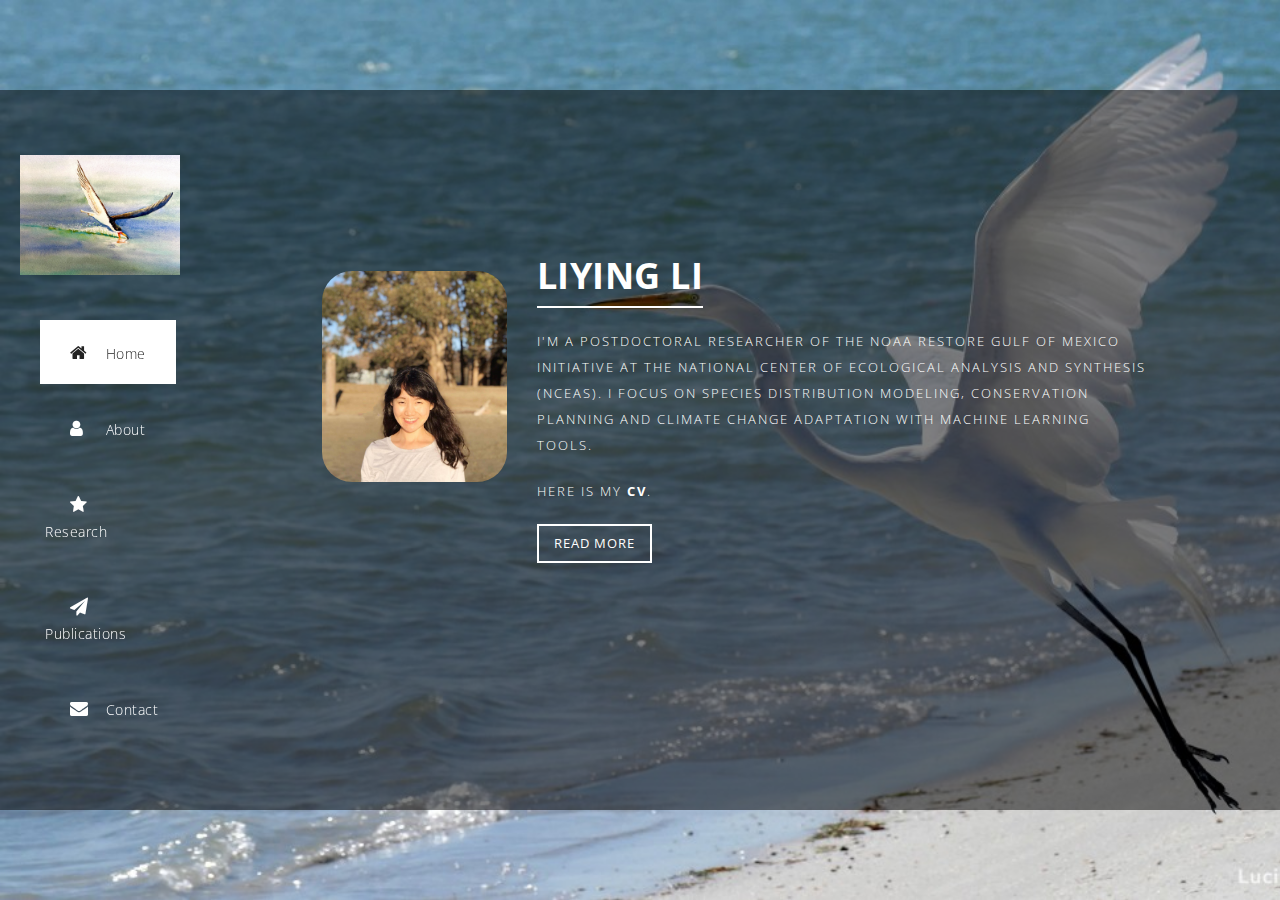
<file: index.html>
<!DOCTYPE html>
<html>
<head>
    <title>Liying Li's Personal Website</title> 
	<meta charset="utf-8">
	<meta http-equiv="X-UA-Compatible" content="IE=edge,chrome=1">
	<title>Home</title>
	<meta name="description" content="Liying Li's Personal Website">
    <meta name="viewport" content="width=device-width, initial-scale=0.6, shrink-to-fit=yes">
    <meta name="google-site-verification" content="MjU6pupLLV7Uc16pn0d8Kx8k9lB2FDEqv-tGC2-SAro" />
    <meta name=”keyword” content="Liying, Liying Li, UCSB, Postdoctoral Researcher, Personal Website, homepage, ES, Environmental Science, AI, Machine Learning"> 
	<meta name="viewport" content="width=device-width, initial-scale=1">
	<link rel="apple-touch-icon" href="apple-touch-icon.png">
    
	<link rel="stylesheet" href="css/bootstrap.min.css">
	<link rel="stylesheet" href="css/bootstrap-theme.min.css">
	<link rel="stylesheet" href="css/fontAwesome.css">
	<link rel="stylesheet" href="css/light-box.css">
	<link rel="stylesheet" href="css/templatemo-main.css">

	<link href="https://fonts.googleapis.com/css?family=Open+Sans:300,400,600,700,800" rel="stylesheet">

	<script src="js/vendor/modernizr-2.8.3-respond-1.4.2.min.js"></script>
</head>

<body>

<div class="sequence">

  <div class="seq-preloader">
	<svg width="39" height="16" viewBox="0 0 39 16" xmlns="http://www.w3.org/2000/svg" class="seq-preload-indicator"><g fill="#F96D38"><path class="seq-preload-circle seq-preload-circle-1" d="M3.999 12.012c2.209 0 3.999-1.791 3.999-3.999s-1.79-3.999-3.999-3.999-3.999 1.791-3.999 3.999 1.79 3.999 3.999 3.999z"/><path class="seq-preload-circle seq-preload-circle-2" d="M15.996 13.468c3.018 0 5.465-2.447 5.465-5.466 0-3.018-2.447-5.465-5.465-5.465-3.019 0-5.466 2.447-5.466 5.465 0 3.019 2.447 5.466 5.466 5.466z"/><path class="seq-preload-circle seq-preload-circle-3" d="M31.322 15.334c4.049 0 7.332-3.282 7.332-7.332 0-4.049-3.282-7.332-7.332-7.332s-7.332 3.283-7.332 7.332c0 4.05 3.283 7.332 7.332 7.332z"/></g></svg>
  </div>
  
</div>


	<nav>
	  <div class="logo">
		 <img src="img/blackskimmer.png" alt="">
	  </div>
	  <ul>
		<li><a href="#1"><i class="fa fa-home"></i> <em>Home</em></a></li>
		<li><a href="#2"><i class="fa fa-user"></i> <em>About</em></a></li>
		<li><a href="#3"><i class="fa fa-star"></i> <em>Research</em></a></li>
		<li><a href="#4"><i class="fa fa-send"></i> <em>Publications</em></a></li>
		<li><a href="#5"><i class="fa fa-envelope"></i> <em>Contact</em></a></li>
	  </ul>
	</nav>
	
	<div class="slides">
	  <div class="slide" id="1">
		<div class="content first-content">
		  <div class="container-fluid">
			  <div class="col-md-3">
				  <div class="author-image"><img src="img/author_image.jpg" alt=""></div>

			  </div>
			  <div class="col-md-9">
				  <h2>Liying Li</h2>
				  <p>I'm a Postdoctoral Researcher of the NOAA RESTORE Gulf of Mexico Initiative at the National Center of Ecological Analysis and Synthesis (NCEAS). I focus on species distribution modeling, conservation planning and climate change adaptation with machine learning tools. 
				  </p>
					<p>Here is my <a href="CV.pdf" target="_blank" download><b>CV</b></a>.
                  </p>
				  <div class="main-btn"><a href="#2">Read More</a></div>
			  </div>
		  </div>
		</div>
	  </div>
	  <div class="slide" id="2">
		<div class="content second-content">
			<div class="container-fluid">
				<div class="col-md-5">
					<div class="left-image">
					  <img src="img/li_7552.jpg" alt="">
				  </div>
				</div>
				<div class="col-md-6">
					<div class="right-content">
						<h2>About Me</h2>

						<p> I earned my Ph.D. in Environmental Science from University of California, Merced at <a href="https://wsm.ucmerced.edu/" target="_blank"><b>Water Systems Management lab</b></a> under the mentorship of Professor Josue Medellin-Azuara. My doctoral research was on conserving birds on California’s farmlands using dynamic flooded habitats.
						<p>
							  Currently, I study climate change and land use impacts on coastal bird species at <a href="https://www.nceas.ucsb.edu/" target="_blank"><b>the National Center of Ecological Analysis and Sythesis (NCEAS)</b></a>. I use machine learning models and citizen science <a href="https://science.ebird.org/en" target="_blank"> <b>Ebird</b></a> data to delineate the variations in migratory species population across time and space in the Gulf of Mexico. 
						</p>
						<p>
							  I am working on how to use state of art artificial intelligences to handle the multi-modality big data better in generating information for the <a href="https://restoreactscienceprogram.noaa.gov/funding-opportunities/gulfeco" target="_blank"><b>Gulf</b></a>’s restoration decision-making support
						</p>

					  <div class="main-btn"><a href="#3">Read More</a></div>
				  </div>
				</div>
			</div>
		</div>
	  </div>
	  <div class="slide" id="3">
        <div class="content second-content">
            <div class="container-fluid">
                <div class="col-md-12">
                    <div class="left-content">
                        <h2>Research Interests</h2>
                        <br>
                        <h4>AI for species distribution modeling</h4>
                        <h3>&ensp;&ensp;&ensp;&#9679;  <b>Deep Learning</b> for avian demographic models </h3>
                        <h3>&ensp;&ensp;&ensp;&#9679;  Joint species modeling to model both biotic and abiotic niche </h3>
                        <h3>&ensp;&ensp;&ensp;&#9679;  Trait-based analysis to idenfy the climate resiliences in community composition   </h3>

                        <br>
                        <h4>Remote-sensing for ecological studyies</h4>
                        <h3>&ensp;&ensp;&ensp;&#9679; Using remote-sensing for lanscape characterization for ecological models </h3>
                        <h3>&ensp;&ensp;&ensp;&#9679; Combining oceanic and terestrial remote-sensing products for across shoreline modeling</h3>

                        <br>
                        <h4>Ensemble machine learning species niche models</h4>
                        <h3>&ensp;&ensp;&ensp;&#9679; Rectangular and adaptive quadtree models to capture continuous ecological niche change </h3>
                        
                        <p> </p>
                        
                        <br>
                        <h3>Combining economic and ecological models to integrate human-nature interfaces in resources management </h3>
                        
                        <br>
                        <h3>Geospatial analysis and visualization </h3>
                        
                        <h3></h3>
                      <div class="main-btn"><a href="#4">Read More</a></div>
                  </div>
                </div>
            </div>
        </div>
      </div>
      <div class="slide" id="4">
        <div class="content third-content">
            <div class="container-fluid">
                <div class="col-md-12">
                    <div class="left-content">
                        <h2>Publications & Presentations</h2> <br>

						<h6><a href="https://www.sciencedirect.com/science/article/pii/S0301421513001766">Carbon dioxide emission drivers for a typical metropolis using input–output structural decomposition analysis
</a                     ></h6> 
                        <h3> Yafei Wang, Hongyan Zhao, <b>Liying Li</b>, Zhu Liu, Sai Liang. Energy Policy. 2013 </h3>


						<h6><a href="https://www.sciencedirect.com/science/article/pii/S2666790821002469">Integrating climate change impact in new building design process: A review of building life cycle carbon emission assessment methodologies
</a                     ></h6> 
                        <h3> <b>Liying Li</b>. Cleaner Engineering and Technology. 2021 </h3>



						<h6><a href="https://www.sciencedirect.com/science/article/pii/S0021979713009211">Electrochemically enhanced adsorption of nonylphenol on carbon nanotubes: Kinetics and isotherms study
</a                     ></h6> 
                        <h3> Xiaona Li, Shuo Chen, <b>Liying Li</b>, Xie Quan, Huimin Zhao. Journal of Colloid and Interface Science. 2022 </h3>



						 <h6><a href="https://www.mdpi.com/2073-4441/14/6/966">Managing Aquifer Recharge to Overcome Overdraft in the Lower American River, California, USA
</a                     ></h6> 
                        <h3>Mahesh L. Maskey, Mustafa S. Dogan, Angel Santiago Fernandez-Bou, <b>Liying Li</b>, Alexander Guzman, Wyatt Arnold, Erfan Goharian, Jay R. Lund, Josue Medellin-Azuara. Water. 2022.</h3>



						 <h6><a href="https://thescipub.com/abstract/erjsp.2020.45.53">The Governance of Low-Carbon Transitions in a Multilevel Perspective Framework: How Does the Concept of ‘System Transformation’ Work?
</a                     ></h6> 
                        <h3><b>Liying Li</b>. Energy Research. 2020.</h3>



						 <h6><a href="https://ascelibrary.org/doi/abs/10.1061/9780784483701.020">Assessing Climate Change Impacts and Adaptation Options of Rain-Fed Agriculture in Africa with Integrated Modelling Framework
</a                     ></h6> 
                        <h3><b>Liying Li</b>. Geo-Extreme. 2021.</h3>



                        <h6><a href="papers/agu2024.pdf">Multi-benefit Conservation Planning for Balancing the Competing Land and Water Use for Human and Biodiversity Conservation
</a                     ></h6> 
                        <h3><b>Liying Li</b>. AGU 2024. https://scholar.google.com/citations?view_op=view_citation&hl=en&user=a3bBiUIAAAAJ&citation_for_view=a3bBiUIAAAAJ:Se3iqnhoufwC</h3>

                        <h6><a href="papers/ssrn-5059879.pdf" target="_blank">Hydro-Economically Optimized Water Allocation with Climate Change, Managed Groundwater Recharge, and Prioritized Wetland Deliveries to Moderate Human-Nature Water Use Conflicts</a></h6> 
                        <h3><b>Liying Li</b>, Mustafa S. Dogan, Mahesh Maskey, José M. Rodriguez-Flores, Kellie Vache, Spencer Cole, Sarah E. Null, Joshua Viers, Mohammad Safeeq, Josue Medellin-Azuara, Martha Conklin. SSRN https://papers.ssrn.com/sol3/papers.cfm?abstract_id=5059879. 2024.</h3>
                        
                        <h6><a href="papers/SDM_manuscript.pdf" target="_blank">Synergies between agricultural production and shorebird conservation with climate change in the Central Valley, California,with optimized water allocation and multi-benefit land use</a></h6> 
                        <h3><b>Liying Li</b>, Spencer Cole, José M. Rodriguez-Flores, Erin Hestir, Joshua Viers, Josue Medellin-Azuara, Martha Conklin, Thomas Harmon.</h3>


                        
                      <div class="main-btn"><a href="#5">Read More</a></div>
                  </div>
                </div>
            </div>
        </div>
      </div>
	<div class="slide" id="5">
        <div class="content third-content">
            <div class="container-fluid">
                <div class="col-md-12">
                    <div class="left-content">
                        <h2>Contact</h2> <br>
                        <h6><i class="fa fa-envelope"></i>&ensp;&ensp;&ensp;lli [AT] nceas.ucsb.edu &ensp;&ensp;&ensp;liliying88 [AT] gmail [DOT] com</h6>
                        <p> </p>
                        <br>
                        <h6><i class="fa fa-location-arrow"></i> &ensp;&ensp;&ensp; Santa Barbara, CA 93110 USA</h6>
                        
                    </div>
                </div>
            </div>
        </div>
      </div>



<script src="js/vendor/jquery-1.11.2.min.js"></script>

<script src="js/vendor/bootstrap.min.js"></script>

<script src="js/datepicker.js"></script>
<script src="js/plugins.js"></script>
<script src="js/main.js"></script>

<script type="text/javascript">
$(document).ready(function() {

	

	// navigation click actions 
	$('.scroll-link').on('click', function(event){
		event.preventDefault();
		var sectionID = $(this).attr("data-id");
		scrollToID('#' + sectionID, 750);
	});
	// scroll to top action
	$('.scroll-top').on('click', function(event) {
		event.preventDefault();
		$('html, body').animate({scrollTop:0}, 'slow');         
	});
	// mobile nav toggle
	$('#nav-toggle').on('click', function (event) {
		event.preventDefault();
		$('#main-nav').toggleClass("open");
	});
});
// scroll function
function scrollToID(id, speed){
	var offSet = 0;
	var targetOffset = $(id).offset().top - offSet;
	var mainNav = $('#main-nav');
	$('html,body').animate({scrollTop:targetOffset}, speed);
	if (mainNav.hasClass("open")) {
		mainNav.css("height", "1px").removeClass("in").addClass("collapse");
		mainNav.removeClass("open");
	}
}
if (typeof console === "undefined") {
	console = {
		log: function() { }
	};
}
</script>
</body>
</html>
</file>
<file: css/light-box.css>
/* LIGHT BOX */

body:after {
  content: url(../img/close.png) url(../img/loading.gif) url(../img/prev.png) url(../img/next.png);
  display: none;
}

body.lb-disable-scrolling {
  overflow: hidden;
}

.lightboxOverlay {
  position: absolute;
  top: 0;
  left: 0;
  z-index: 99999;
  background-color: black;
  filter: progid:DXImageTransform.Microsoft.Alpha(Opacity=80);
  opacity: 0.8;
  display: none;
}

.lightbox {
  position: absolute;
  margin-top: 0%;
  left: 0;
  width: 100%;
  z-index: 100000;
  text-align: center;
  line-height: 0;
  font-weight: normal;
}

.lightbox .lb-image {
  display: block;
  height: auto;
  max-width: inherit;
  max-height: none;
  border-radius: 5px;

  /* Image border */
  border: 10px solid white;
}

.lightbox a img {
  border: none;
}

.lb-outerContainer {
  position: relative;
  *zoom: 1;
  width: 250px;
  height: 250px;
  margin: 0 auto;
  border-radius: 4px;

  /* Background color behind image.
     This is visible during transitions. */
  background-color: white;
}

.lb-outerContainer:after {
  content: "";
  display: table;
  clear: both;
}

.lb-loader {
  position: absolute;
  top: 43%;
  left: 0;
  height: 25%;
  width: 100%;
  text-align: center;
  line-height: 0;
}

.lb-cancel {
  display: block;
  width: 32px;
  height: 32px;
  margin: 0 auto;
  background: url(../img/loading.gif) no-repeat;
}

.lb-nav {
  position: absolute;
  top: 0;
  left: 0;
  height: 100%;
  width: 100%;
  z-index: 10;
}

.lb-container > .nav {
  left: 0;
}

.lb-nav a {
  outline: none;
  background-image: url('[data-uri]');
}

.lb-prev, .lb-next {
  height: 100%;
  cursor: pointer;
  display: block;
}

.lb-nav a.lb-prev {
  width: 34%;
  left: 0;
  float: left;
  background: url(../img/prev.png) left 48% no-repeat;
  filter: progid:DXImageTransform.Microsoft.Alpha(Opacity=0);
  opacity: 0;
  -webkit-transition: opacity 0.6s;
  -moz-transition: opacity 0.6s;
  -o-transition: opacity 0.6s;
  transition: opacity 0.6s;
}

.lb-nav a.lb-prev:hover {
  filter: progid:DXImageTransform.Microsoft.Alpha(Opacity=100);
  opacity: 1;
}

.lb-nav a.lb-next {
  width: 64%;
  right: 0;
  float: right;
  background: url(../img/next.png) right 48% no-repeat;
  filter: progid:DXImageTransform.Microsoft.Alpha(Opacity=0);
  opacity: 0;
  -webkit-transition: opacity 0.6s;
  -moz-transition: opacity 0.6s;
  -o-transition: opacity 0.6s;
  transition: opacity 0.6s;
}

.lb-nav a.lb-next:hover {
  filter: progid:DXImageTransform.Microsoft.Alpha(Opacity=100);
  opacity: 1;
}

.lb-dataContainer {
  margin: 0 auto;
  padding-top: 5px;
  *zoom: 1;
  width: 100%;
  -moz-border-radius-bottomleft: 4px;
  -webkit-border-bottom-left-radius: 4px;
  border-bottom-left-radius: 4px;
  -moz-border-radius-bottomright: 4px;
  -webkit-border-bottom-right-radius: 4px;
  border-bottom-right-radius: 4px;
}

.lb-dataContainer:after {
  content: "";
  display: table;
  clear: both;
}

.lb-data {
  padding: 0 4px;
  color: #ccc;
}

.lb-data .lb-details {
  width: 85%;
  float: left;
  text-align: left;
  line-height: 1.1em;
}

.lb-data .lb-caption {
  font-size: 13px;
  font-weight: bold;
  line-height: 1em;
}

.lb-data .lb-caption a {
  color: #4ae;
}

.lb-data .lb-number {
  margin-top: 15px;
  display: block;
  clear: left;
  padding-bottom: 1em;
  font-size: 13px;
  color: #999999;
}

.lb-data .lb-close {
  display: block;
  float: right;
  width: 30px;
  height: 30px;
  background: url(../img/close.png) top right no-repeat;
  text-align: right;
  outline: none;
  filter: progid:DXImageTransform.Microsoft.Alpha(Opacity=70);
  opacity: 0.7;
  -webkit-transition: opacity 0.2s;
  -moz-transition: opacity 0.2s;
  -o-transition: opacity 0.2s;
  transition: opacity 0.2s;
}

.lb-data .lb-close:hover {
  cursor: pointer;
  filter: progid:DXImageTransform.Microsoft.Alpha(Opacity=100);
  opacity: 1;
}
</file>
<file: css/templatemo-main.css>
@keyframes seq-preloader {
  50% {
    opacity: 1;
  }
  
  100% {
    opacity: 0;
  }
}

.seq-preloader {
  background: white;
  visibility: visible;
  opacity: 1;
  position: absolute;
  z-index: 9999;
  height: 100%;
  width: 100%;
  top: 0;
  left: 0;
  right: 0;
  bottom: 0;
}

.seq-preloader.seq-preloaded {
  opacity: 0;
  visibility: hidden;
  transition: visibility 0s .5s, opacity .5s;
}

.seq-preload-indicator {
  overflow: visible;
  position: relative;
  top: 50%;
  left: 50%;
  transform: translate(-50%, -50%);
}

.seq-preload-circle {
  display: inline-block;
  height: 12px;
  width: 12px;
  fill: #7a7a7a;
  opacity: 0;
  animation: seq-preloader 1.25s infinite;
}

.seq-preload-circle-2 {
  animation-delay: .15s;
}

.seq-preload-circle-3 {
  animation-delay: .3s;
}

.seq-preload-indicator-fallback {
  width: 42px;
  overflow: visible;
}

.seq-preload-indicator-fallback .seq-preload-circle {
  width: 8px;
  height:8px;
  background-color: #f4f4f4;
  border-radius: 100%;
  opacity: 1;
  display: inline-block;
  vertical-align: middle;
}

.seq-preload-indicator-fallback .seq-preload-circle-2 {
  margin-left: 3px;
  margin-right: 3px;
  width: 12px;
  height: 12px;
}

.seq-preload-indicator-fallback .seq-preload-circle-3 {
  width: 16px;
  height: 16px;
}


/* MAIN CSS */

@-webkit-keyframes fill {
  0% {
    width: 0%;
    height: 1px;
  }
  50% {
    width: 100%;
    height: 1px;
  }
  100% {
    width: 100%;
    height: 100%;
    background: #fff;
  }
}
@keyframes fill {
  0% {
    width: 0%;
    height: 1px;
  }
  50% {
    width: 100%;
    height: 1px;
  }
  100% {
    width: 100%;
    height: 100%;
    background: #fff;
  }
}
@-webkit-keyframes fillColour {
  0% {
    color: #fff;
  }
  50% {
    color: #fff;
  }
  100% {
    color: #333;
  }
}
@keyframes fillColour {
  0% {
    color: #fff;
  }
  50% {
    color: #fff;
  }
  100% {
    color: #333;
  }
}
* {
  margin: 0;
  padding: 0;
  -webkit-box-sizing: border-box;
  box-sizing: border-box;
  font-family: "Open Sans", sans-serif;
}

html {
	overflow: hidden;
}

body {
  overflow: hidden;
  font-size: 100%;
}

nav {
	top: 10vh;
	bottom: 10vh;
  	text-align: center;
  	background: rgba(0, 0, 0, 0.5);
  	position: fixed;
  	z-index: 100;
  	height: 80vh;
  	left: 0;
  	width: 15%;
  	font-weight: 300;
  	font-size: 1rem;
}

nav em {
	font-style: normal;
	margin-left: 5px;
	font-size: 14px;
}

nav ul li i {
	width: 25px;
}

nav ul li a {
	font-size: 18px;
}

nav .mini-logo {
	display: none;
}

nav .logo {
  height: 120px;
  width: 200px;
  opacity: 1.0;
	margin-top: 45px;
	padding: 20px 20px;
}

nav .logo img {
	max-width: 100%;
	overflow-y: hidden;
}

nav ul {
	margin-top: 60px;
  	text-align: left;
  	margin-left: 40px;
  	list-style-type: none;
  	height: 48vh;
  	display: -webkit-box;
  	display: -ms-flexbox;
  	display: flex;
  	-webkit-box-orient: vertical;
  	-webkit-box-direction: normal;
    -ms-flex-direction: column;
    flex-direction: column;
  	-ms-flex-pack: distribute;
    justify-content: space-around;
}
nav ul li {
	margin: 25px 0px;
}
nav a, nav a:visited, nav a:active {
  color: #fff;
}
nav a {
	text-decoration: none!important;
	font-size: 14px;
	letter-spacing: 0.5px;
  	-webkit-transition: color 2s, background 1s;
  	transition: color 2s, background 1s;
  	padding: 20px 30px;
  	position: relative;
  	z-index: 0;
}
nav a.active {
  background-color: #fff;
  color: #232323;
}
nav a::before {
  content: "";
  position: absolute;
  height: 0%;
  width: 0%;
  bottom: 0;
  left: 0;
  opacity: 1;
  z-index: -1;
}
nav a:hover {
	text-decoration: none;
  -webkit-animation: fillColour 0.7s forwards ease-in-out;
          animation: fillColour 0.7s forwards ease-in-out;
}
nav a:hover::before {
  -webkit-animation: fill 0.7s forwards ease-in-out;
          animation: fill 0.7s forwards ease-in-out;
  opacity: 1;
}

.slides {
  width: 500vw;
  height: 100vh;
  -webkit-transition: -webkit-transform 0.8s ease;
  transition: -webkit-transform 0.8s ease;
  transition: transform 0.8s ease;
  transition: transform 0.8s ease, -webkit-transform 0.8s ease;
}
.slides .slide {
  height: 100vh;
  width: 100vw;
  float: left;
  text-align: center;
  background-size: cover;
}
.slides .slide .content {
  overflow-y: scroll;
  position: relative;
  width: 85%;
  height: 80%;
  left: 15%;
  top: 10%;
  bottom: 10%;
  background: rgba(0, 0, 0, 0.5);
}
.content::-webkit-scrollbar {
  width: 5px;
  height: 8px;
  background-color: rgba(0, 0, 0, 0.5);
}
/* Add a thumb */
.content::-webkit-scrollbar-thumb {
    background: rgba(250, 250, 250, 0.5);
}

.slides .slide:nth-child(1) {
  background-image: url(../img/first_bg.jpg);
}
.slides .slide:nth-child(2) {
  background-image: url(../img/second_bg.jpg);
}
.slides .slide:nth-child(3) {
  background-image: url(../img/third_bg.jpg);
}
.slides .slide:nth-child(4) {
  background-image: url(../img/fourth_bg.jpg);
 }
.slides .slide:nth-child(5) {
  background-image: url(../img/fifth_bg.jpg);
}
.slides .slide img {
  width: 100%;
}


.main-btn a:hover {
	background-color: #fff;
	color: #232323!important;
}


.first-content {
	padding: 100px;
	text-align: left;
	padding-top: 13%;
}

.first-content .author-image img {
	margin-top: 15px;
	border-radius: 30px;
	max-width: 100%;
	overflow: hidden;
	float: left;
	margin-right: 35px;
}

.first-content h2 {
	font-size: 36px;
	text-transform: uppercase;
	font-weight: 700;
	color: #fff;
	letter-spacing: 0.5px;
	border-bottom: 2px solid #fff;
	display: inline-block;
	padding-bottom: 10px;
	margin-bottom: 20px;
	margin-top: 0px;
}

.first-content p {
	color: #fff;
	font-size: 13px;
	text-transform: uppercase;
	font-weight: 300;
	letter-spacing: 2px;
	line-height: 26px;
	margin-bottom: 20px;
}

.first-content em {
	font-style: normal;
	font-weight: 600;
  color: #fff
}

.first-content .main-btn {
	display: inline-block;
	margin-right: 15px;
}

.first-content .main-btn a {
	display: inline-block;
	border: 2px solid #fff;
	padding: 8px 15px;
	font-size: 13px;
	text-transform: uppercase;
	letter-spacing: 1px;
	color: #fff;
	text-decoration: none;
	transition: all 0.5s;
	transition: all 0.5s;
}

.first-content .fb-btn {
	display: inline-block;
}

.first-content .fb-btn a {
	display: inline-block;
	background-color: #fff;
	border: 2px solid #fff;
	padding: 8px 15px;
	font-size: 13px;
	text-transform: uppercase;
	letter-spacing: 1px;
	color: #232323;
	text-decoration: none;
	transition: all 0.5s;
}

.first-content .fb-btn a:hover {
	color: #fff;
	background-color: transparent;
}


.second-content .container-fluid {
	padding-right: 0px;
	padding-left: 0px;
}

.second-content .container-fluid .col-md-6 {
	padding-right: 0px;
	padding-left: 0px;
}

.second-content .right-image img {
	max-width: 100%;
	min-width: 100%;
	overflow: hidden;
	float: right;
}

.second-content .left-content {
	padding: 60px;
	text-align: left;
}

.second-content h2 {
	font-size: 36px;
	text-transform: uppercase;
	font-weight: 700;
	color: #fff;
	letter-spacing: 0.5px;
	border-bottom: 2px solid #fff;
	display: inline-block;
	padding-bottom: 10px;
	margin-bottom: 20px;
	margin-top: 0px;
}

.second-content h4 {
    font-size: 20px;
    font-weight: 700;
    color: #fff;
    letter-spacing: 0.5px;
    display: inline-block;
    padding-bottom: 0px;
    margin-bottom: 10px;
    margin-top: 0px;
}
.second-content h5 {
    font-size: 16px;
    font-weight: 700;
    color: #fff;
    letter-spacing: 0.5px;
    display: inline-block;
    padding-bottom: 0px;
    margin-bottom: 10px;
    margin-top: 0px;
}
.second-content h6 {
    font-size: 16px;
    font-weight: 700;
    color: #fff;
    letter-spacing: 0.5px;
    display: inline-block;
    padding-bottom: 0px;
    margin-bottom: 10px;
    margin-top: 0px;
}
.second-content h3 {
    font-size: 13px;
    color: #fff;
    letter-spacing: 0.5px;
    font-weight: 300;
    margin-bottom: 10px;
}

.second-content p {
	font-size: 13px;
	color: #fff;
	letter-spacing: 0.5px;
	font-weight: 300;
	line-height: 24px;
	margin-bottom: 30px;
}

.second-content a {
	color: #fff;
	text-decoration: underline;
}

.second-content .main-btn a {
	display: inline-block;
	border: 2px solid #fff;
	padding: 8px 15px;
	font-size: 13px;
	text-transform: uppercase;
	letter-spacing: 1px;
	color: #fff;
	text-decoration: none;
	transition: all 0.5s;
}

.third-content .container-fluid {
    padding-right: 0px;
    padding-left: 0px;
}

.third-content .container-fluid .col-md-6 {
    padding-right: 0px;
    padding-left: 0px;
}

.third-content .right-image img {
    max-width: 100%;
    min-width: 100%;
    overflow: hidden;
    float: right;
}

.third-content .left-content {
    padding: 60px;
    text-align: left;
}

.third-content h2 {
    font-size: 36px;
    text-transform: uppercase;
    font-weight: 700;
    color: #fff;
    letter-spacing: 0.5px;
    border-bottom: 2px solid #fff;
    display: inline-block;
    padding-bottom: 10px;
    margin-bottom: 20px;
    margin-top: 0px;
}

.third-content h4 {
    font-size: 20px;
    font-weight: 700;
    color: #fff;
    letter-spacing: 0.5px;
    display: inline-block;
    padding-bottom: 0px;
    margin-bottom: 10px;
    margin-top: 0px;
}
.third-content h5 {
    font-size: 16px;
    font-weight: 700;
    color: #fff;
    letter-spacing: 0.5px;
    display: inline-block;
    padding-bottom: 0px;
    margin-bottom: 10px;
    margin-top: 0px;
}
.third-content h6 {
    font-size: 16px;
    font-weight: 700;
    color: #fff;
    letter-spacing: 0.5px;
    display: inline-block;
    padding-bottom: 0px;
    margin-bottom: 0px;
    margin-top: 0px;
}
.third-content h3 {
    font-size: 13px;
    color: #fff;
    letter-spacing: 0.5px;
    font-weight: 300;
    margin-bottom: 20px;
}

.third-content p {
    font-size: 13px;
    color: #fff;
    letter-spacing: 0.5px;
    font-weight: 300;
    line-height: 24px;
    margin-bottom: 30px;
}

.third-content a {
    color: #fff;
    text-decoration: underline;
}

.third-content .main-btn a {
    display: inline-block;
    border: 2px solid #fff;
    padding: 8px 15px;
    font-size: 13px;
    text-transform: uppercase;
    letter-spacing: 1px;
    color: #fff;
    text-decoration: none;
    transition: all 0.5s;
}




.fourth-content {
	padding: 5px;
}

.fourth-content .container-fluid {
	padding-right: 15px;
	padding-left: 15px;
}

.fourth-content .container-fluid .col-md-4 {
	padding-right: 0px;
	padding-left: 0px;
}

.fourth-content .item {
	margin: 10px;
}

.fourth-content .item img {
	max-width: 100%;
	overflow: hidden;
}

.fourth-content .item .thumb {
	position: relative;
}

.fourth-content .item .hover-effect {
	text-align: left;
	position: absolute;
	color: #fff;
	background-color: rgba(0,0,0,0.95);
	bottom: 0;
	top: 0;
	left: 0;
	right: 0;
	opacity: 0;
	visibility: hidden;
	transition: all 0.8s;
}

.fourth-content .item:hover .hover-effect {
	opacity: 1;
	visibility: visible;
}

.fourth-content .item .hover-effect .hover-content {
	transform: translateY(-50%);
    position: absolute;
    text-align: left;
    width: 100%;
    top: 50%;
    left: 0;
    padding: 30px;
}

.fourth-content .item .hover-effect h2 {
	font-size: 18px;
	text-transform: uppercase;
	font-weight: 700;
	color: #fff;
	letter-spacing: 0.5px;
	border-bottom: 1px solid #fff;
	display: inline-block;
	padding-bottom: 10px;
	margin-bottom: 10px;
	margin-top: 0px;
}

.fourth-content .item .hover-effect p {
	font-size: 13px;
	text-transform: uppercase;
	letter-spacing: 0.5px;
	line-height: 22px;
	padding-bottom: 0px;
	margin-bottom: 0px;
}



.fifth-content .container-fluid {
	padding-left: 0px;
	padding-right: 0px;
}

.fifth-content .container-fluid .col-md-6 {
	padding-left: 0px;
	padding-right: 0px;
}

.fifth-content #map {
	padding: 50px 0px 50px 50px;
}

.fifth-content #contact {
	padding: 50px 50px 50px 50px;
}

.fifth-content input {
  border-radius: 0px;
  padding-left: 15px;
  font-size: 13px;
  font-weight: 300;
  color: #fff;
  background-color: rgba(250, 250, 250, 0.15);
  outline: none;
  border: none;
  box-shadow: none;
  line-height: 40px;
  height: 40px;
  width: 100%;
  margin-bottom: 25px;
}

.fifth-content textarea {
  border-radius: 0px;
  padding-left: 15px;
  padding-top: 10px;
  font-size: 13px;
  font-weight: 300;
  color: #fff;
  background-color: rgba(250, 250, 250, 0.15);
  outline: none;
  border: none;
  box-shadow: none;
  height: 165px;
  max-height: 220px;
  width: 100%;
  max-width: 100%;
  margin-bottom: 25px;
}

.fifth-content button {
	max-width: 100%;
	width: 100%;
    display: inline-block;
	border: 2px solid #fff;
	padding: 8px 15px;
	font-size: 13px;
	text-transform: uppercase;
	letter-spacing: 1px;
	color: #fff;
	text-decoration: none;
	background-color: transparent;
	border-radius: 0px;
	transition: all 0.5s;
}

.fifth-content button:hover {
	color: #232323;
	background-color: #fff;
}

.footer .content {
	left: 30%;
	width: 70%;
	max-width: 70%;
	position: absolute;
	bottom: 0;
	right: 0;
	display: inline-block;
}

.footer .content p {
	text-align: center;
	font-size: 13px;
	color: #fff;
	margin-bottom: 20px;
}

.footer .content p a {
	color: #aaa;
	text-decoration: none;
}



/* REPONSIVE */

@media (max-width: 991px) {

	nav ul {
  		margin-left: 25px;
  	}

	.first-content {
		text-align: center;
		padding: 50px;
	}

	.first-content .author-image img {
		max-width: 195px;
		float: none;
		margin-right: 0px;
		margin-bottom: 30px;
	}

	.third-content .first-section {
		border-bottom: 1px solid rgba(250,250,250,0.3);
		padding-bottom: 45px;
		margin-bottom: 45px;
	}

	.third-content .first-section .left-content {
		margin-right: 0px;
		margin-bottom: 30px;
	}

	.third-content .first-section .right-image {
		margin-left: 0px;
	}

	.third-content .second-section .right-content {
		margin-left: 0px;
		margin-top: 30px;
	}


	.third-content .second-section .left-image {
		margin-right: 0px;
	}

	.fifth-content #map {
		padding: 30px 30px 30px 30px;
	}

	.fifth-content #contact {
		padding: 30px 30px 30px 30px;
	}

}

@media (max-width: 749px) {

	nav {
		width: 10vh;
	}

	nav .logo {
		display: none;
	}

	nav .mini-logo {
		margin-top: 60px;
		display: block;
	}

	nav ul {
		text-align: center;
		margin-left: 0px;
	}


	nav ul li em {
		display: none;
	}

	nav ul li i {
		width: 20px;
		height: 20px;
		line-height: 20px;
		text-align: center;
	}

	.first-content {
		padding: 20px 5px;
	}

	.first-content .main-btn {
		display: inline-block;
		margin-right: 0px;
		margin-bottom: 15px;
	}

	.second-content .left-content {
		padding: 30px;
		text-align: left;
	}

	.fourth-content .item .hover-effect h2 {
		font-size: 15px;
	}


	.fifth-content #map {
		padding: 15px 15px 15px 15px;
	}

	.fifth-content #contact {
		padding: 15px 15px 15px 15px;
	}

}

@media(max-width: 450px) {
	nav ul {
		margin-top: 30px;
	}
	nav ul li {
		margin: 10px 0px;
	}
	nav a {
	  	padding: 15px 20px;
	}
}
</file>
